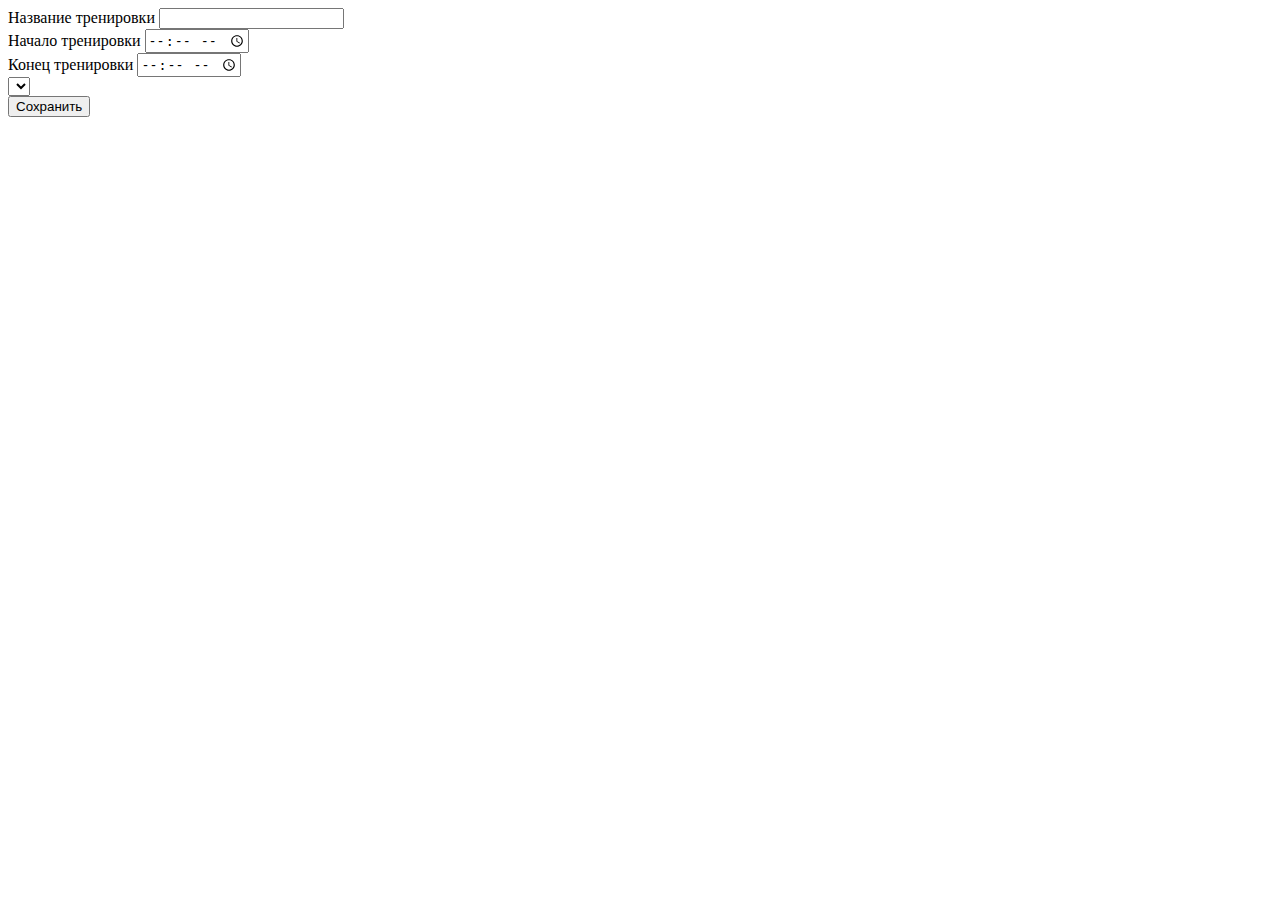
<file: src/main/resources/templates/events/new.html>
<!DOCTYPE html>
<html lang="en">

<head>
    <meta charset="UTF-8">
    <meta http-equiv="X-UA-Compatible" content="IE=edge">
    <meta name="viewport" content="width=device-width, initial-scale=1.0">
    <title>Document</title>
    <link crossorigin="anonymous" href="https://cdn.jsdelivr.net/npm/bootstrap@5.2.0-beta1/dist/css/bootstrap.min.css"
          integrity="sha384-0evHe/X+R7YkIZDRvuzKMRqM+OrBnVFBL6DOitfPri4tjfHxaWutUpFmBp4vmVor" rel="stylesheet">

</head>

<body>
<section>
    <div class="container">
        <form th:action="@{/events}" th:method="POST" th:object="${event}">
            <div class="mb-3">
                <label class="form-label" for="name">Название тренировки</label>
                <input aria-describedby="emailHelp" class="form-control" id="name" th:field="*{trainingName}"
                       type="text">
            </div>
            <div class="mb-3">
                <label for="start">Начало тренировки</label>
                <input id="start" type="time" th:field="*{startTime}">
            </div>
            <div class="mb-3">
                <label for="end">Конец тренировки</label>
                <input id="end" type="time" th:field="*{endTime}">
            </div>
            <div class="mb-3">
                <select th:field="*{dayOfWeek}">
                    <option th:each="day:${T(ru.ksenideni.fitnesscenter.events.DayOfWeek).values()}"
                            th:value="${day.name()}"
                            th:text="${day.name()}">
                    </option>
                </select>
            </div>
            <button class="btn btn-primary" type="submit">Сохранить</button>
        </form>
    </div>
</section>
</body>

</html>
</file>
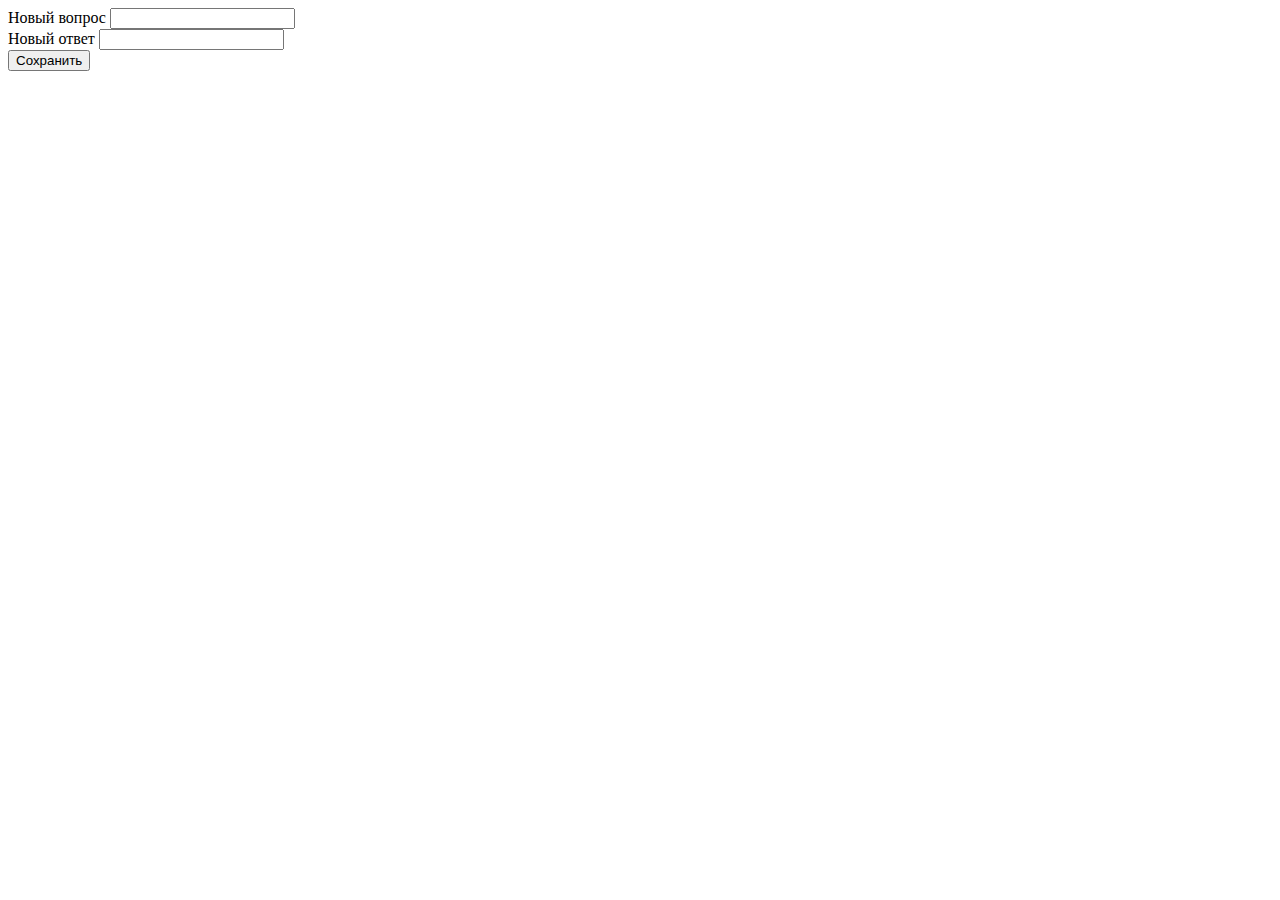
<file: src/main/resources/templates/faqs/new.html>
<!DOCTYPE html>
<html lang="en">

<head>
    <meta charset="UTF-8">
    <meta http-equiv="X-UA-Compatible" content="IE=edge">
    <meta name="viewport" content="width=device-width, initial-scale=1.0">
    <title>Document</title>
    <link href="https://cdn.jsdelivr.net/npm/bootstrap@5.2.0-beta1/dist/css/bootstrap.min.css" rel="stylesheet"
          integrity="sha384-0evHe/X+R7YkIZDRvuzKMRqM+OrBnVFBL6DOitfPri4tjfHxaWutUpFmBp4vmVor" crossorigin="anonymous">
</head>

<body>
<section>
    <div class="container">
        <form th:method="POST" th:action="@{/faqs}" th:object="${faq}">
            <div class="mb-3">
                <label for="question" class="form-label">Новый вопрос</label>
                <input type="text" th:field="*{question}" class="form-control" id="question"
                       aria-describedby="emailHelp">
            </div>
            <div class="mb-3">
                <label for="answer" class="form-label">Новый ответ</label>
                <input type="text" th:field="*{answer}" class="form-control" id="answer">
            </div>
            <button type="submit" class="btn btn-primary">Сохранить</button>
        </form>
    </div>
</section>

<script src="https://cdn.jsdelivr.net/npm/bootstrap@5.2.0-beta1/dist/js/bootstrap.bundle.min.js"
        integrity="sha384-pprn3073KE6tl6bjs2QrFaJGz5/SUsLqktiwsUTF55Jfv3qYSDhgCecCxMW52nD2"
        crossorigin="anonymous"></script>
</body>

</html>
</file>
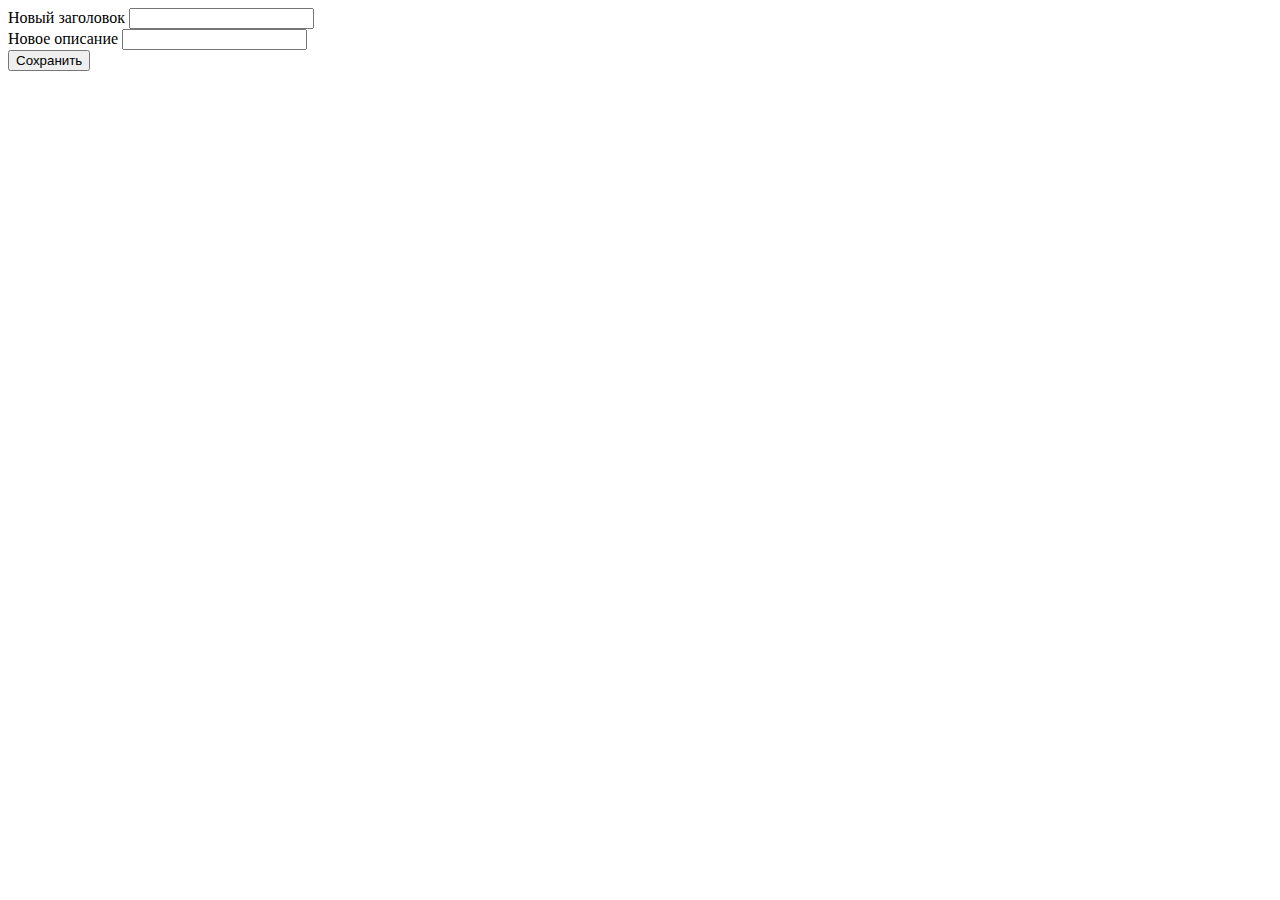
<file: src/main/resources/templates/rates/new.html>
<!DOCTYPE html>
<html lang="en">

<head>
    <meta charset="UTF-8">
    <meta content="IE=edge" http-equiv="X-UA-Compatible">
    <meta content="width=device-width, initial-scale=1.0" name="viewport">
    <title>Document</title>
    <link crossorigin="anonymous" href="https://cdn.jsdelivr.net/npm/bootstrap@5.2.0-beta1/dist/css/bootstrap.min.css"
          integrity="sha384-0evHe/X+R7YkIZDRvuzKMRqM+OrBnVFBL6DOitfPri4tjfHxaWutUpFmBp4vmVor" rel="stylesheet">
</head>

<body>
<section>
    <div class="container">
        <form th:action="@{/rates}" th:method="POST" th:object="${rate}">
            <div class="mb-3">
                <label class="form-label" for="name">Новый заголовок</label>
                <input aria-describedby="emailHelp" class="form-control" id="name" th:field="*{name}"
                       type="text">
            </div>
            <div class="mb-3">
                <label class="form-label" for="description">Новое описание</label>
                <input class="form-control" id="description" th:field="*{description}" type="text">
            </div>
            <button class="btn btn-primary" type="submit">Сохранить</button>
        </form>
    </div>
</section>
</body>

</html>
</file>
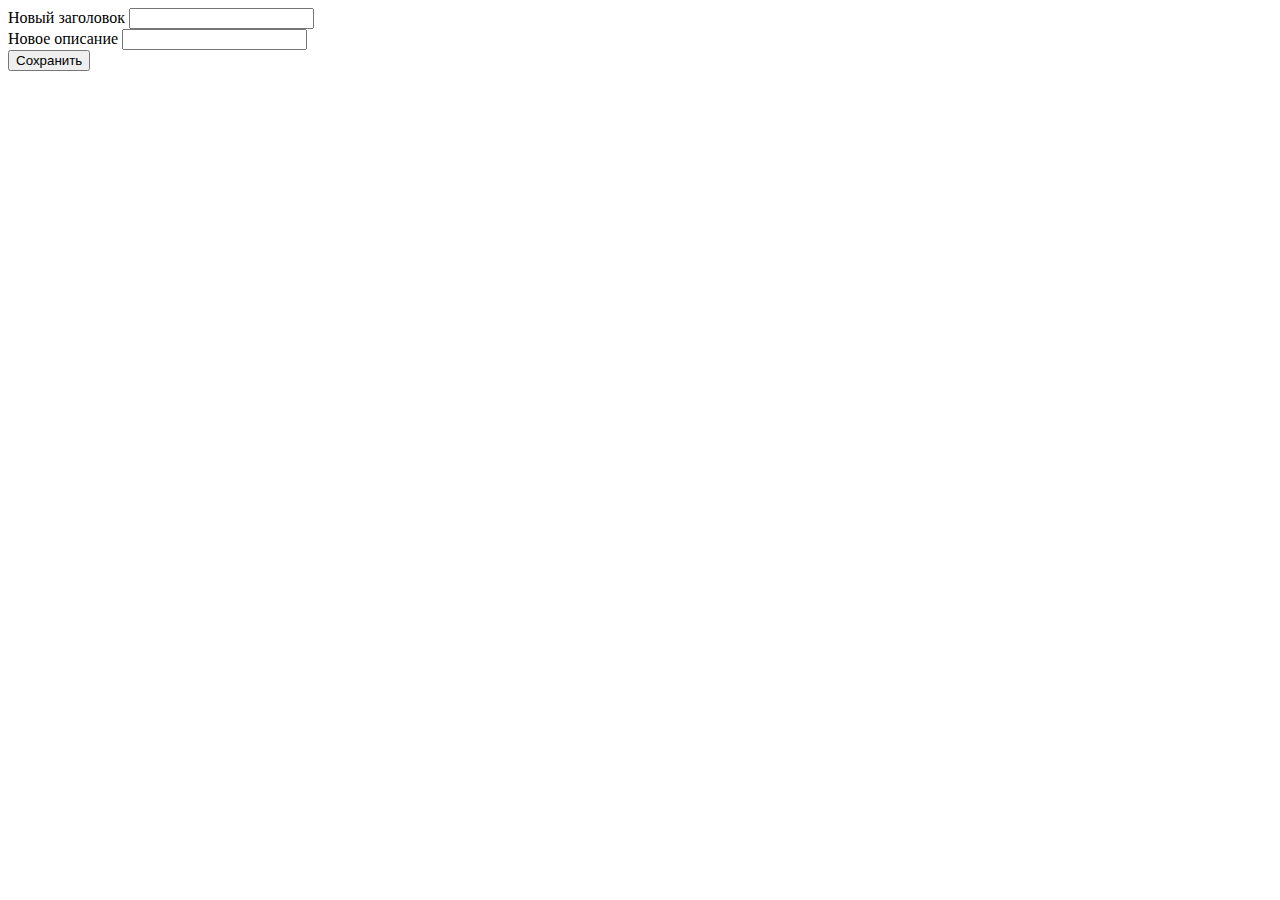
<file: src/main/resources/templates/training/new.html>
<!DOCTYPE html>
<html lang="en">

<head>
    <meta charset="UTF-8">
    <meta content="IE=edge" http-equiv="X-UA-Compatible">
    <meta content="width=device-width, initial-scale=1.0" name="viewport">
    <title>Document</title>
    <link crossorigin="anonymous" href="https://cdn.jsdelivr.net/npm/bootstrap@5.2.0-beta1/dist/css/bootstrap.min.css"
          integrity="sha384-0evHe/X+R7YkIZDRvuzKMRqM+OrBnVFBL6DOitfPri4tjfHxaWutUpFmBp4vmVor" rel="stylesheet">
</head>

<body>
<section>
    <div class="container">
        <form th:action="@{/training}" th:method="POST" th:object="${training}">
            <div class="mb-3">
                <label class="form-label" for="name">Новый заголовок</label>
                <input aria-describedby="emailHelp" class="form-control" id="name" th:field="*{name}"
                       type="text">
            </div>
            <div class="mb-3">
                <label class="form-label" for="description">Новое описание</label>
                <input class="form-control" id="description" th:field="*{description}" type="text">
            </div>
            <button class="btn btn-primary" type="submit">Сохранить</button>
        </form>
    </div>
</section>
</body>

</html>
</file>
